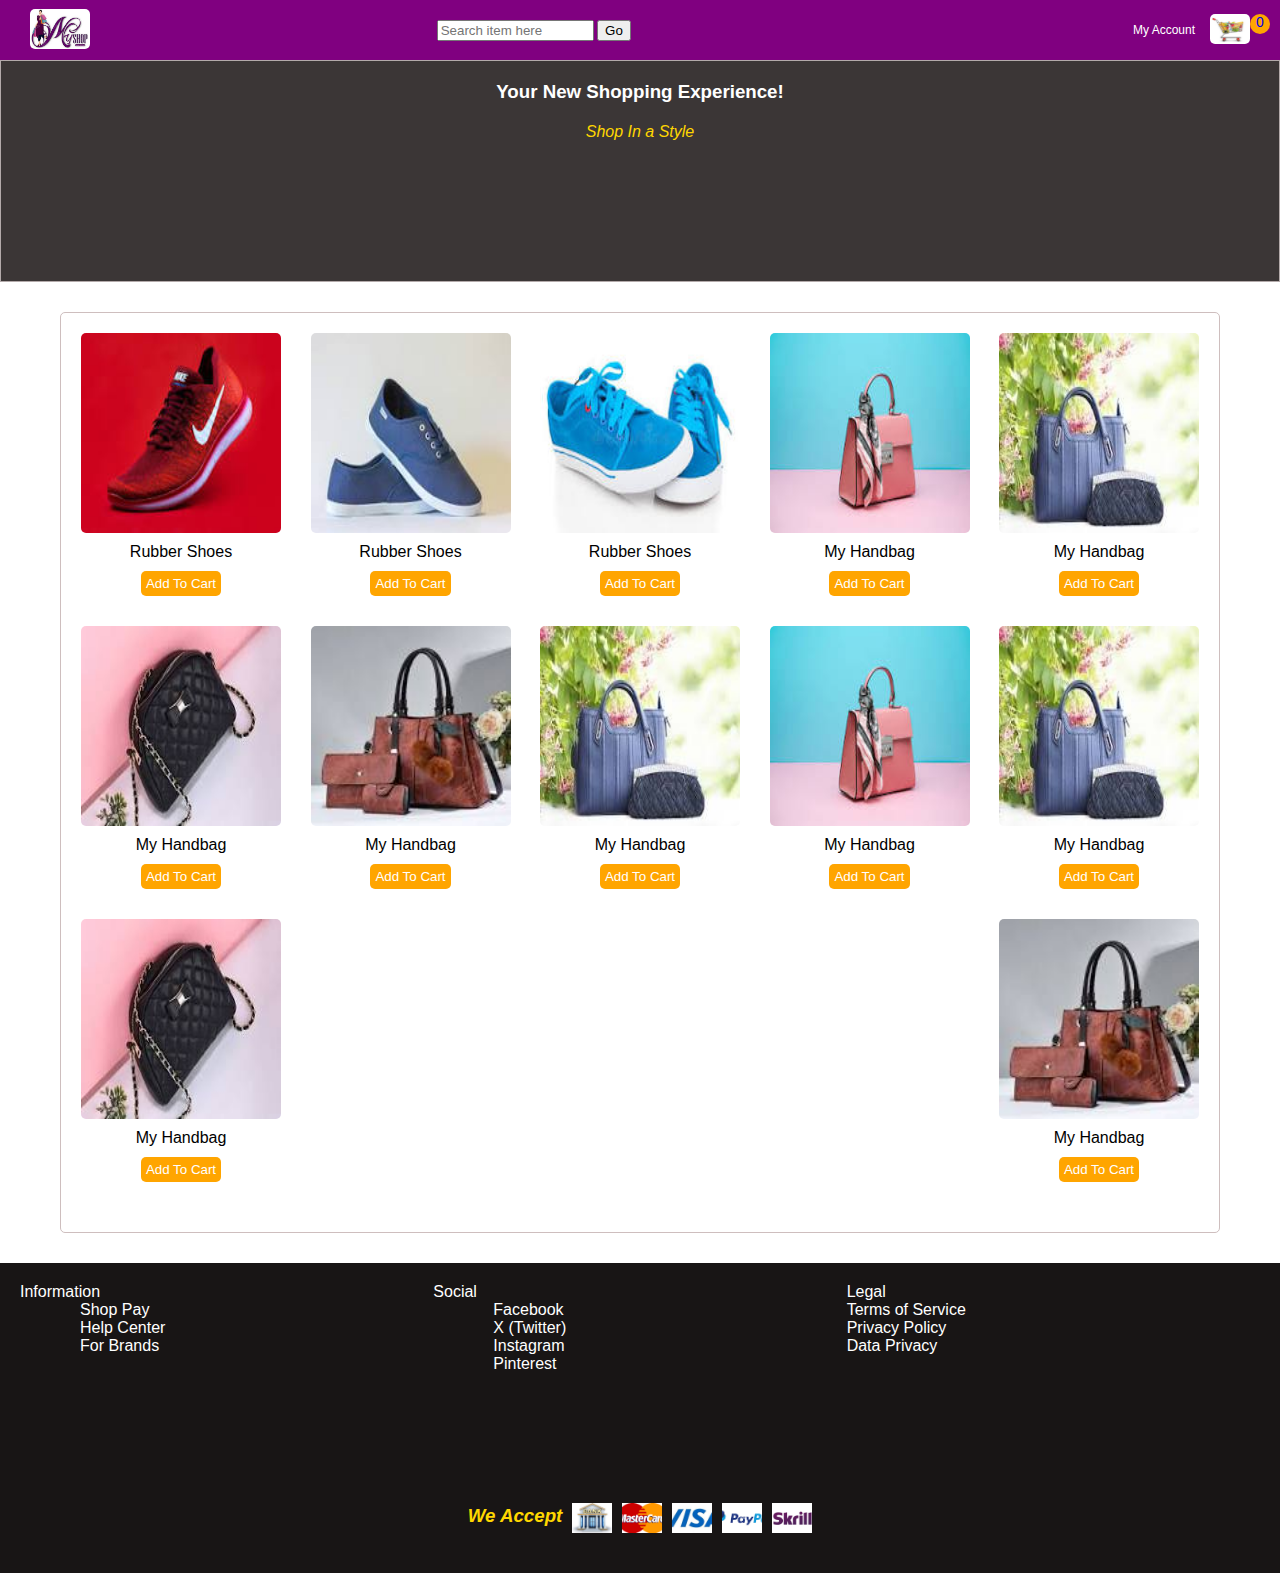
<file: index.html>
<!DOCTYPE html>
<html lang="en">
<head>
    <meta charset="UTF-8">
    <meta name="viewport" content="width=device-width, initial-scale=1.0">
    <title>Shop</title>
    <link rel="stylesheet" href="styles.css">
</head>
<body>
    <div class="nav-bar">
        <div class="logo">
            <img src="./images/shop.jpeg" />
        </div>
        <div class="search">
            <input type="text" placeholder="Search item here"/>
            <button>Go</button>
        </div>
        <div class="add">
            <div class="links">
                <ul>
                    <li>My Account</li>
                    <!-- <li>Register</li>                     -->
                    <!-- <li>Help </li> -->
                </ul>
            </div>
            <div class="cart"><a href="cart.html">
                <img src="./images/cart.jpeg" />
                <span class="js-quantity">0</span></a>
            </div>            
        </div>
    </div>
    <div class="title">
        <div class="top"><h3>Your New Shopping Experience!</h3></div>
        <div class="bottom">
            <p>Shop In a Style</p>
        </div>
    </div>
    <div class="products js-products">  
    </div>
    <footer class="footer-div">
        <div class="top">
            <div class="top-left">
                <p>Information</p>
                <ul>
                    <li>Shop Pay</li>
                    <li>Help Center</li>
                    <li>For Brands</li>
                </ul>
            </div>
            <div class="top-center">
                <p>Social</p>
                <ul>
                    <li>Facebook</li>
                    <li>X (Twitter)</li>
                    <li>Instagram</li>
                    <li>Pinterest</li>
                </ul>
            </div>
            <div class="top-right">
                <p>Legal</p>
                <p>Terms of Service</p>
                <p>Privacy Policy</p>
                <p>Data Privacy</p> 
            </div>
        </div>
        <div class="bottom">
            <h3>We Accept</h3>
            <img src="./images/bank.jpeg" />
            <img src="./images/master.png" />
            <img src="./images/visa.jpeg" />
            <img src="./images/paypal.png" />
            <img src="./images/skrill.png" />            
        </div>         
    </footer>       
    <script src="data/cart.js"></script>
    <script src="scripts/script.js"></script>
</body>
</html>
</file>
<file: styles.css>
*{
    margin: 0;    
    font-family: Helvetica;     
}
.nav-bar{
    display: flex;
    align-items: center;
    justify-content: space-between;
    padding: 0 30px;
    height: 60px;
    font-size: 12px;
    background-color: purple;
    color: white;
}
.logo{
    flex: 1;    
}
.logo img{
    width: 60px;
    height: 40px; 
    border-radius: 5px;   
}
.logo img:hover{
    cursor: pointer;
}
.search{
    flex: 1;
}
.add{
    display: flex;
    align-items: center;
    justify-content: right;
    flex: 1;    
}
.links ul{
    list-style: none;
}
.links ul li{
    display: inline;
    margin-left: 10px;
    padding: 5px;
}
.links ul li:hover{
    cursor: pointer;
    background-color: orange;
    text-decoration: underline;
}
.cart{
    display: flex;
    position: relative;    
}
.cart :hover{
    cursor: pointer;
    border-bottom: 1px solid green;
}
.cart img{
    width: 40px;
    height: 30px;
    margin-left: 10px;
    border-radius: 5px;
}
.cart img:hover{
    cursor: pointer;
}

.cart span{
    position: absolute;
    font-size: 14px;
    text-align: center;
    align-items: center;
    width: 20px;
    height: 20px;
    border-radius: 50%;
    background-color: orange;
}
   
.title{
    display: flex;
    flex-direction: column;
    align-items: center;
    padding: 20px;
    text-align: center;
    height: 20vh;
    border: 1px solid rgb(179, 170, 170);
    background-color: rgb(59, 54, 54);
   
}   
.top{
    color: white;   
}    
.bottom{
    color: gold;
    font-style: italic;
    margin-top: 20px;            
        
}
.bottom img{
    width: 90px;
    height: 15vh;
    object-fit: cover;
    margin-top: 5px;     
    
}
.bottom img:hover{                    
    transform: scaleX(1.2);
}

.products{
    display: flex;    
    justify-content: space-between;
    flex-wrap: wrap;
    padding: 20px 20px;
    margin: 30px 60px;
    border: 1px solid rgb(206, 190, 190);
    border-radius: 5px;
}
.product{
    display: flex;
    flex-direction: column;
    align-items: center;
    gap: 10px;
    margin-bottom: 30px;
    transition: all 0.3s ease; 
    
}
.product :hover{
    cursor: pointer;
    transform: scaleX(1.1);
}
.product img{
    height: 200px;
    width: 200px;
    border-radius: 5px;

}
.product button{
    color: white;
    background-color: orange;
    border: none;
    padding: 5px;
    border-radius: 5px;
    cursor: pointer;
}

.buttons{
    display: flex;
    justify-content: center;
    align-items: center;
    gap: 5px;
}
.footer-div{
    background-color: rgb(24, 21, 21);
    height: 30vh;
    display: flex;
    flex-direction: column;
    justify-content: space-between;
    padding: 20px;
    color: gold;
    
}
.top{
    display: flex;
    color: white;
}
.top-left{
    flex: 1;
}
.top-left ul{
    list-style: none;
    margin-left: 20px;
}
.top-center{
    flex: 1;
}
.top-center ul{
    list-style: none;
    margin-left: 20px;
}
.top-right{
    flex: 1;
}
.bottom{
    display: flex;
    margin-bottom: 20px;
    gap: 10px;
    align-items: center;
    justify-content: center;
    transition: all 0.3s ease;
        
}
.bottom img{
    width: 40px;
    height: 30px; 
    
}
.bottom img:hover{
    transform: scaleX(1.2);
}
.order{
    padding: 20px;
    font-size: 18px;
}
.cart-body{
    display: flex;
    padding: 20px;
    gap: 10px;
}
.cart-product{
    display: flex;
    flex-direction: column;
    flex: 2; 
    gap: 10px; 
}   
.left{
    border: 1px solid rgb(204, 197, 197);
    border-radius: 5px;
    padding: 20px;
    display: flex;
}
.item{
    flex: 2;
    display: flex;
    flex-direction: column;
}
.product-details{
    display: flex;
}
.cart-image{
    padding: 10px;
}
.cart-image img{
    height: 70%;
    width: 80%
}
.specifics{
    margin-top: 10px;
}     
.delivery{
    flex: 1;
    display: flex;
    flex-direction: column;
}
.delivery-date{
    display: flex;
    gap: 10px;
    margin-top: 10px;
}                     
.right{
    flex: 1;
    border: 1px solid rgb(204, 197, 197);
    border-radius: 5px;
    padding: 20px;
}
</file>
